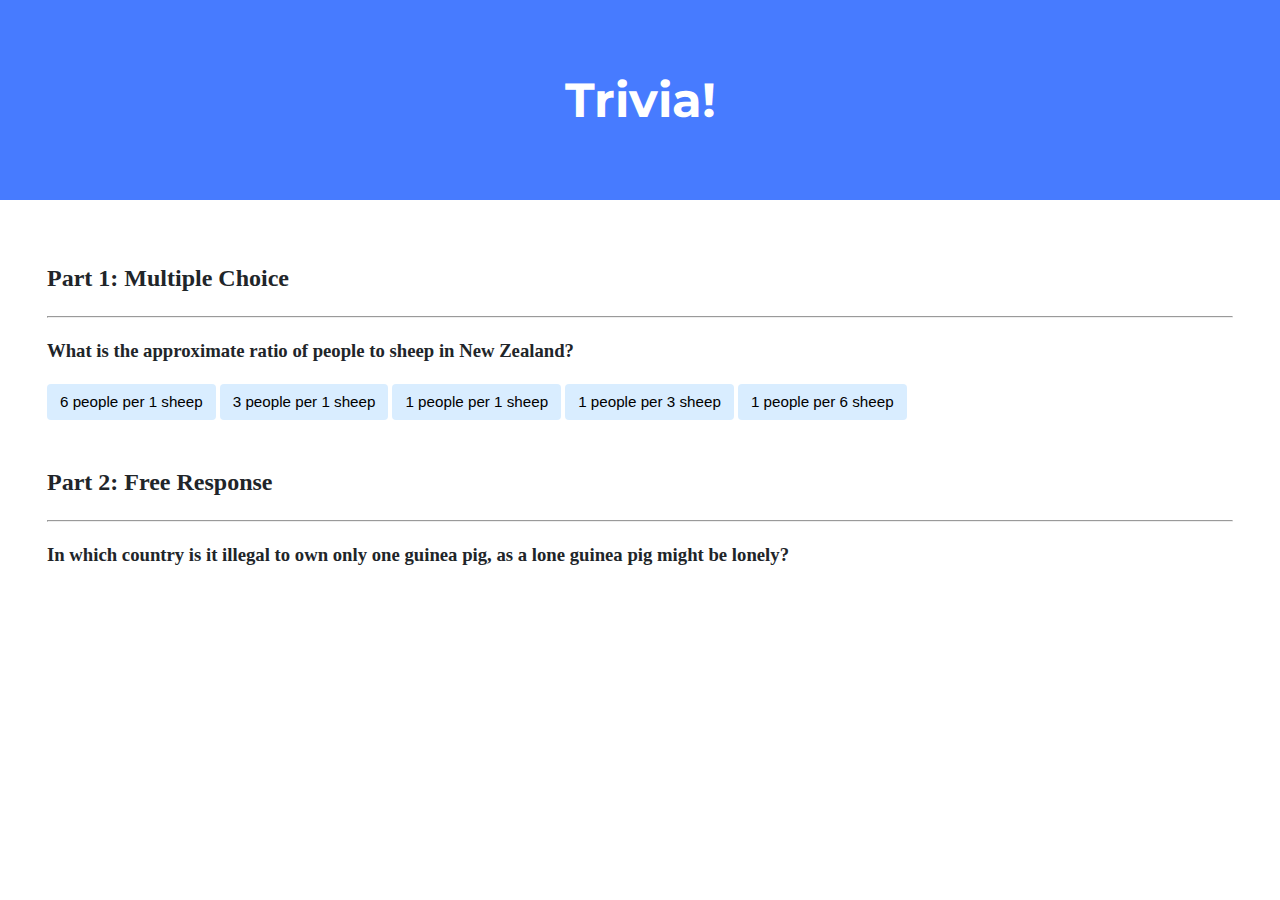
<file: 172293607/trivia/index.html>
<!DOCTYPE html>

<html lang="en">
    <head>
        <link href="https://fonts.googleapis.com/css2?family=Montserrat:wght@500&display=swap" rel="stylesheet">
        <link href="styles.css" rel="stylesheet">
        <title>Trivia!</title>
        <script>
            let body = document.querySelector("body");
            document.querySelector(".incorrect").addEventListener("click", function(){
                this.style.color = "red";
            })
            // TODO: Add code to check answers to questions
        </script>
    </head>
    <body>
        <div class="header">
            <h1>Trivia!</h1>
        </div>

        <div class="container">
            <div class="section">
                <h2>Part 1: Multiple Choice </h2>
                <hr>
                <h3>What is the approximate ratio of people to sheep in New Zealand?</h3>
                <!-- TODO: Add multiple choice question here -->
                    <button class="incorrect">6 people per 1 sheep</button>
                    <button class="incorrect">3 people per 1 sheep</button>
                    <button class="incorrect">1 people per 1 sheep</button>
                    <button class="incorrect">1 people per 3 sheep</button>
                    <button class="correct">1 people per 6 sheep</button>


            </div>

            <div class="section">
                <h2>Part 2: Free Response</h2>
                <hr>
                <h3>In which country is it illegal to own only one guinea pig, as a lone guinea pig might be lonely?
                </h3>
                
                <!-- TODO: Add free response question here -->
            </div>
        </div>
    </body>
</html>
</file>
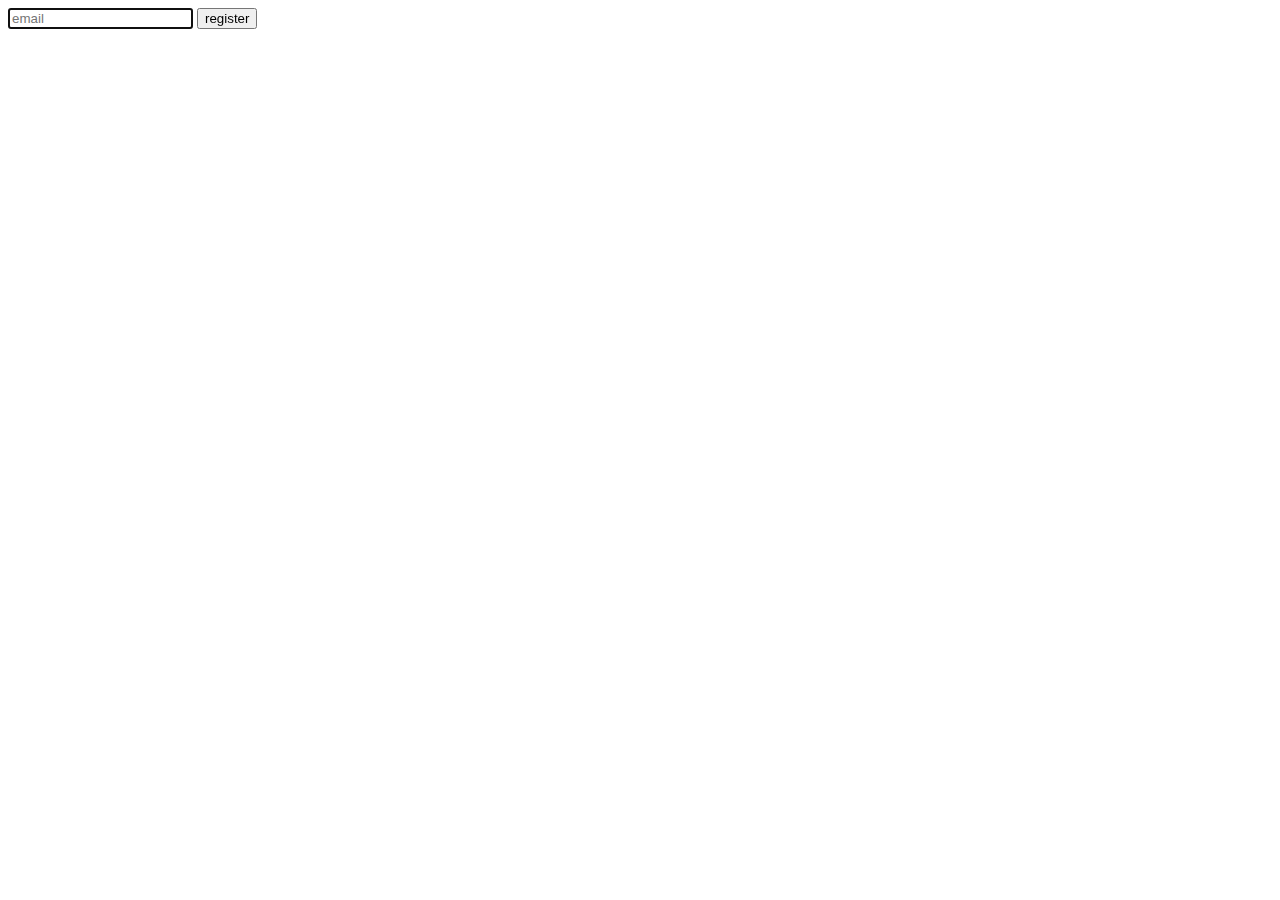
<file: 172293607/cs50x_z_html_week/hello.html>
<!DOCTYPE html>
<!-- Demonstrates Open Graph tags -->
<html lang="en">
    <head>
        <title>register</title>
    </head>
    <body>
        <form>
            <input autocomplete="off" autofocus name="email" pattern=".+@.+\.edu" placeholder="email" type="email">
            <button>register</button>
        </form>
    </body>
</html>
</file>
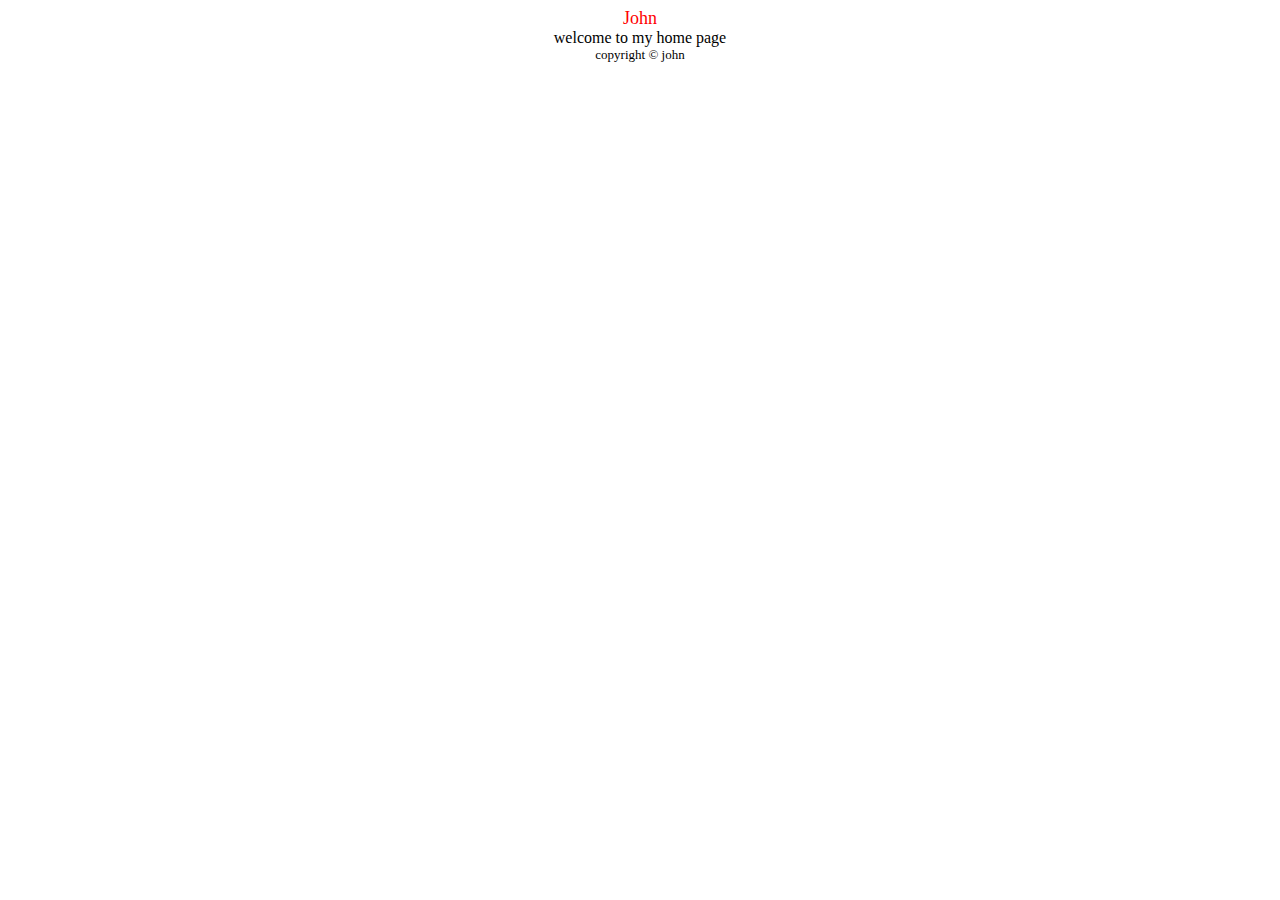
<file: 172293607/cs50x_z_html_week/home.html>
<!DOCTYPE html>
<!-- Demonstrates Open Graph tags -->
<html lang="en">
    <head>
        <link href = "home.css" rel="stylesheet">
        <title>home</title>
    </head>
    <body class = "centered" >
        <header class = "large">
            John
        </header>
        <main class = "medium">
            welcome to my home page
        </main>
        <footer class = "small">
            copyright &#169; john
        </footer>
    </body>
</html>
</file>
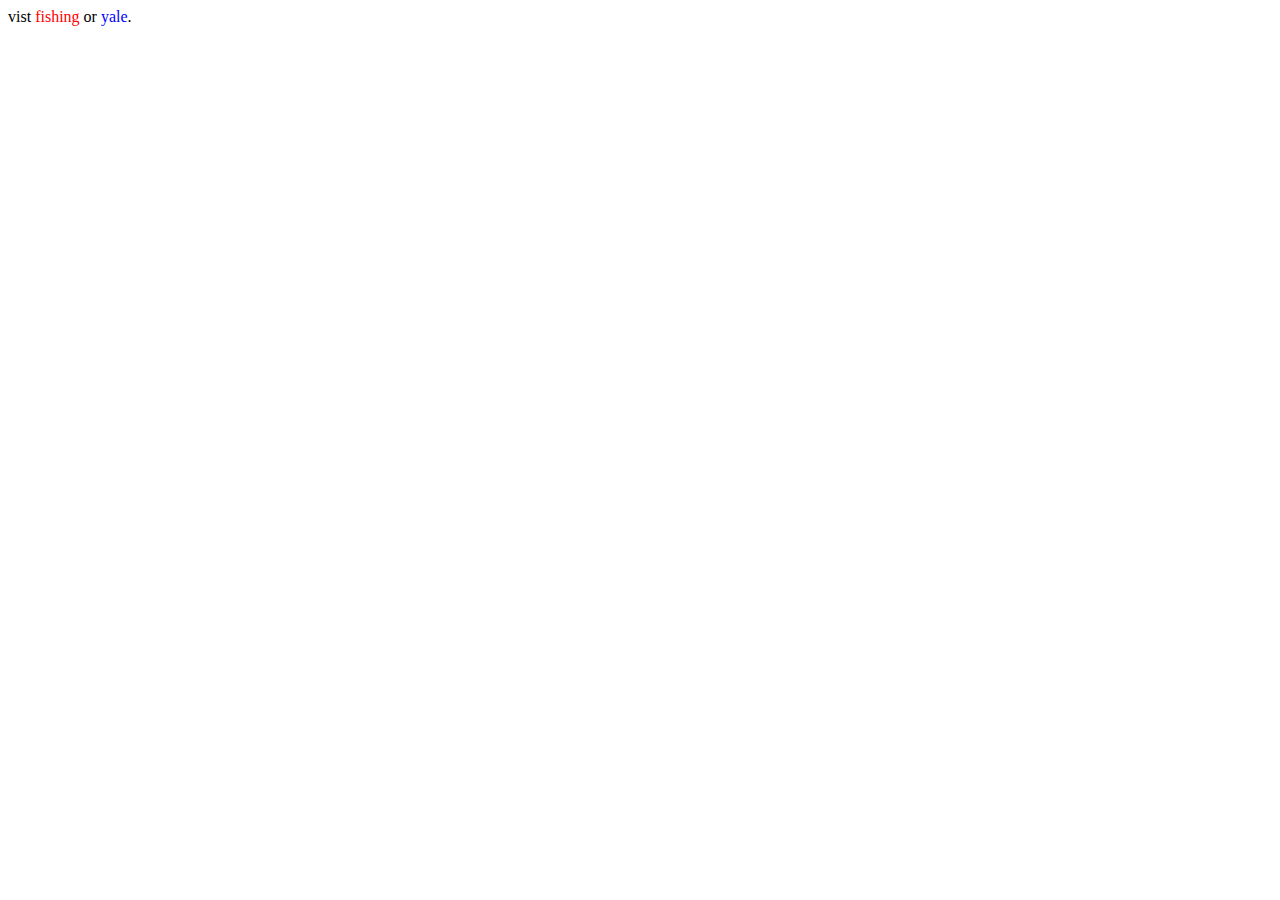
<file: 172293607/cs50x_z_html_week/link.html>
<!DOCTYPE html>

<html lang="en">
    <head>
        <style>

            #harvard
            {
                color: red;
            }

            #yale
            {
                color: blue;
            }
            a
            {
                text-decoration: none;
            }

            a:hover
            {
                text-decoration:  underline;
            }
        </style>
    </head>

    <body>
        vist <a href="https://www.harvard.com" id="harvard"> fishing</a>
        or <a href="https://www.yale.com" id="yale">yale</a>.
    </body>
</html>
</file>
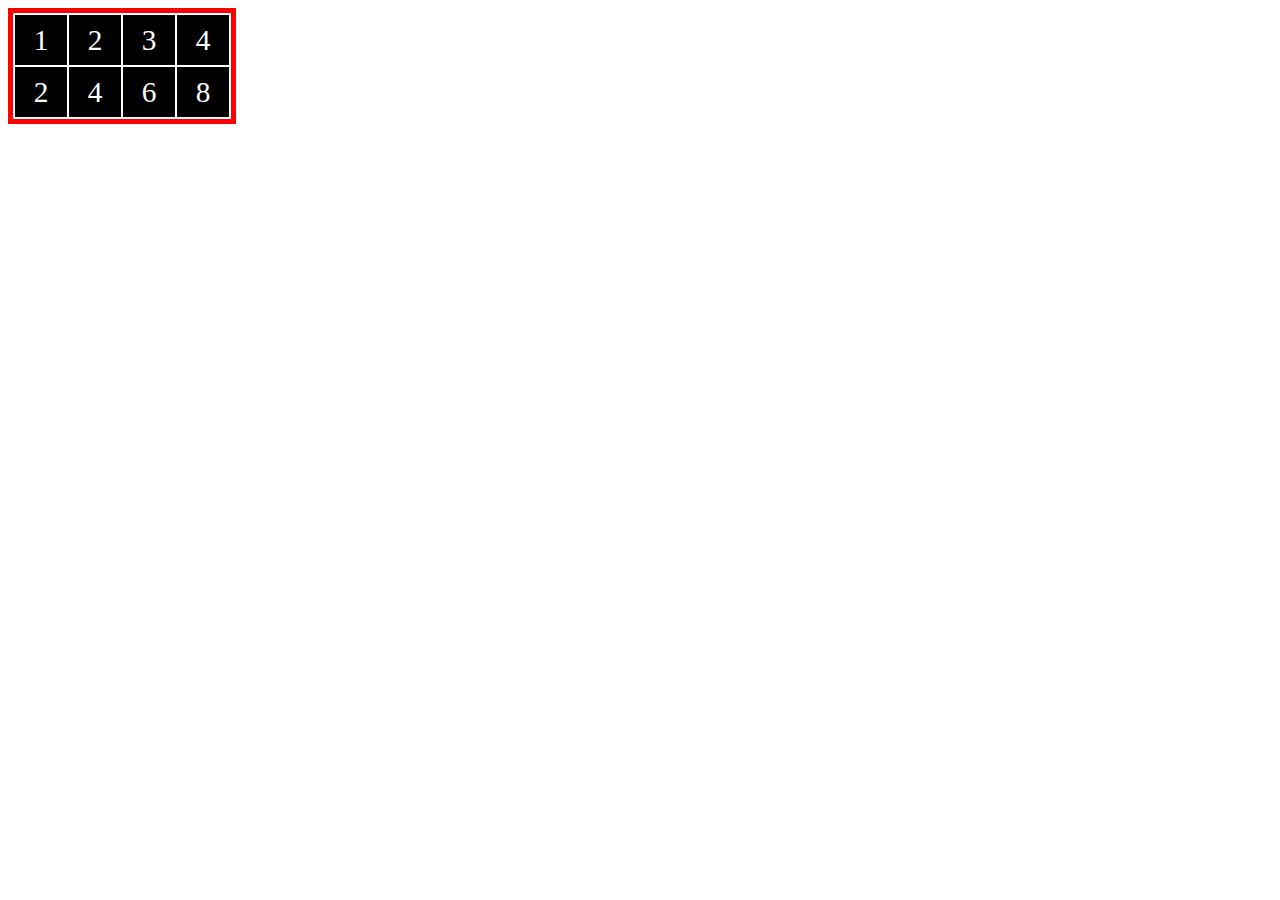
<file: 172293607/trivia/css.html>
<html>
    <head>
        <link href="tables.css" rel="stylesheet" />
    </head>
    <body>
        <table>
            <tr>
                <td>1</td>
                <td>2</td>
                <td>3</td>
                <td>4</td>
            </tr>
            <tr>
                <td>2</td>
                <td>4</td>
                <td>6</td>
                <td>8</td>
                
            </tr>
        </table>
    </body>
</html>
</file>
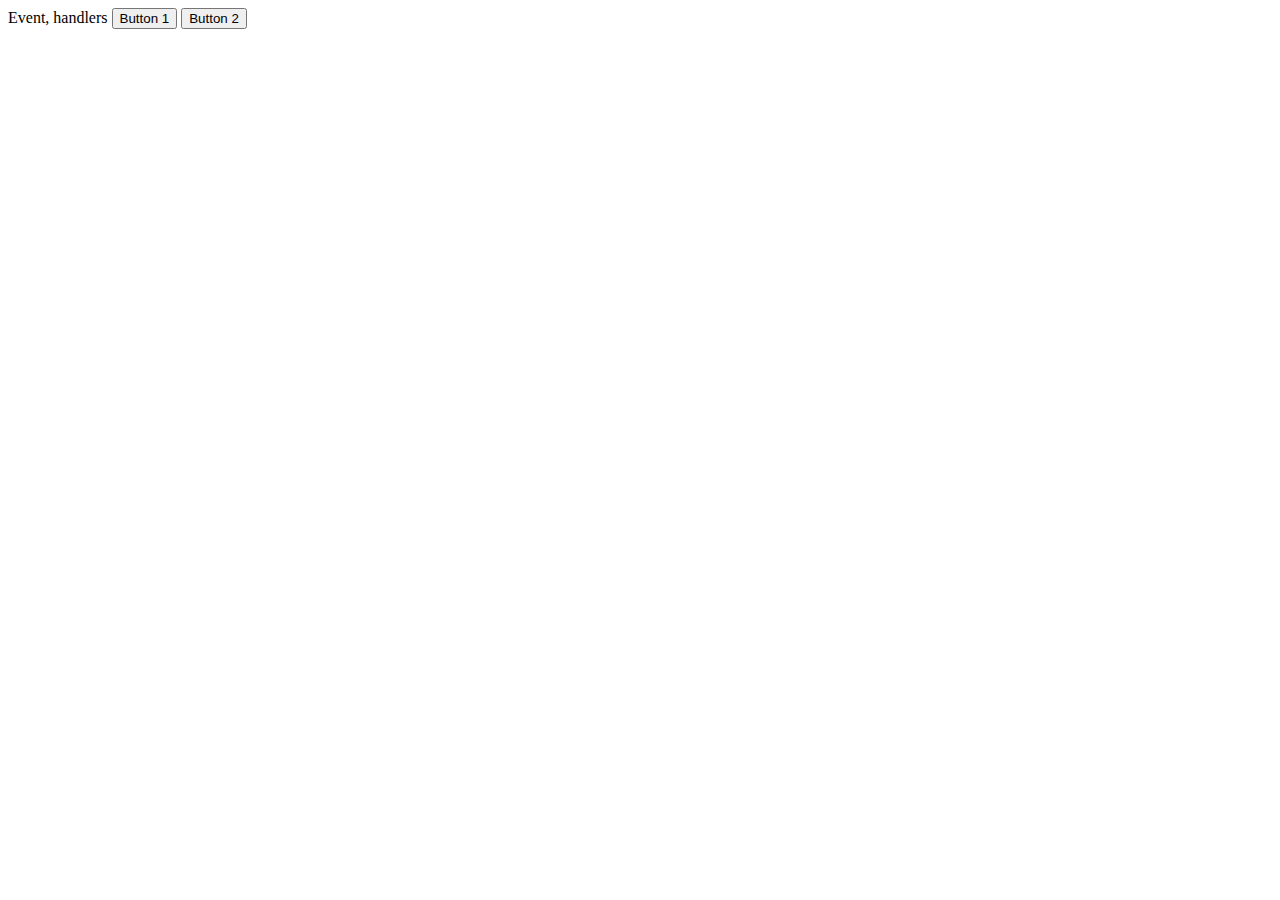
<file: 172293607/trivia/js_test.html>
<html>
    <head>
        Event, handlers
    </head>
    <body>
        <button onclick="alertName(event)">Button 1</button>
        <button onclick="alertName(event)">Button 2</button>
    </body>
</html>

<script>
    function alertName(event)
    {
        var trigger = event.srcElement;
        alert('you clicked on' + trigger.innerHTML);
    }
</script>
</file>
<file: 172293607/trivia/styles.css>
body {
    background-color: #fff;
    color: #212529;
    font-size: 1rem;
    font-weight: 400;
    line-height: 1.5;
    margin: 0;
    text-align: left;
}

.container {
    margin-left: auto;
    margin-right: auto;
    padding-left: 15px;
    padding-right: 15px;
}

.header {
    background-color: #477bff;
    color: #fff;
    margin-bottom: 2rem;
    padding: 2rem 1rem;
    text-align: center;
}

.section {
    padding: 0.5rem 2rem 1rem 2rem;
}

.section:hover {
    background-color: #f5f5f5;
    transition: color 2s ease-in-out, background-color 0.15s ease-in-out;
}

h1 {
    font-family: 'Montserrat', sans-serif;
    font-size: 48px;
}

button, input[type="submit"] {
    background-color: #d9edff;
    border: 1px solid transparent;
    border-radius: 0.25rem;
    font-size: 0.95rem;
    font-weight: 400;
    line-height: 1.5;
    padding: 0.375rem 0.75rem;
    text-align: center;
    transition: color 0.15s ease-in-out, background-color 0.15s ease-in-out, border-color 0.15s ease-in-out, box-shadow 0.15s ease-in-out;
    vertical-align: middle;
}


input[type="text"] {
    line-height: 1.8;
    width: 25%;
}

input[type="text"]:hover {
    background-color: #f5f5f5;
    transition: color 2s ease-in-out, background-color 0.15s ease-in-out;
}
</file>
<file: 172293607/cs50x_z_html_week/home.css>
.centered
{
    text-align: center;
}

.large
{
    color: red;
    font-size: large;
}

.medium
{
    font-size: medium;
}

.small
{
    font-size: small;
}
</file>
<file: 172293607/trivia/tables.css>
table
{
    border: 5px solid red
}

tr
{
    height:50px;
}
td
{
    background-color: black;
    color: white;
    font-size: 22pt;
    font-family: georgia;
    text-align: center;
    width: 50px;
}
</file>
